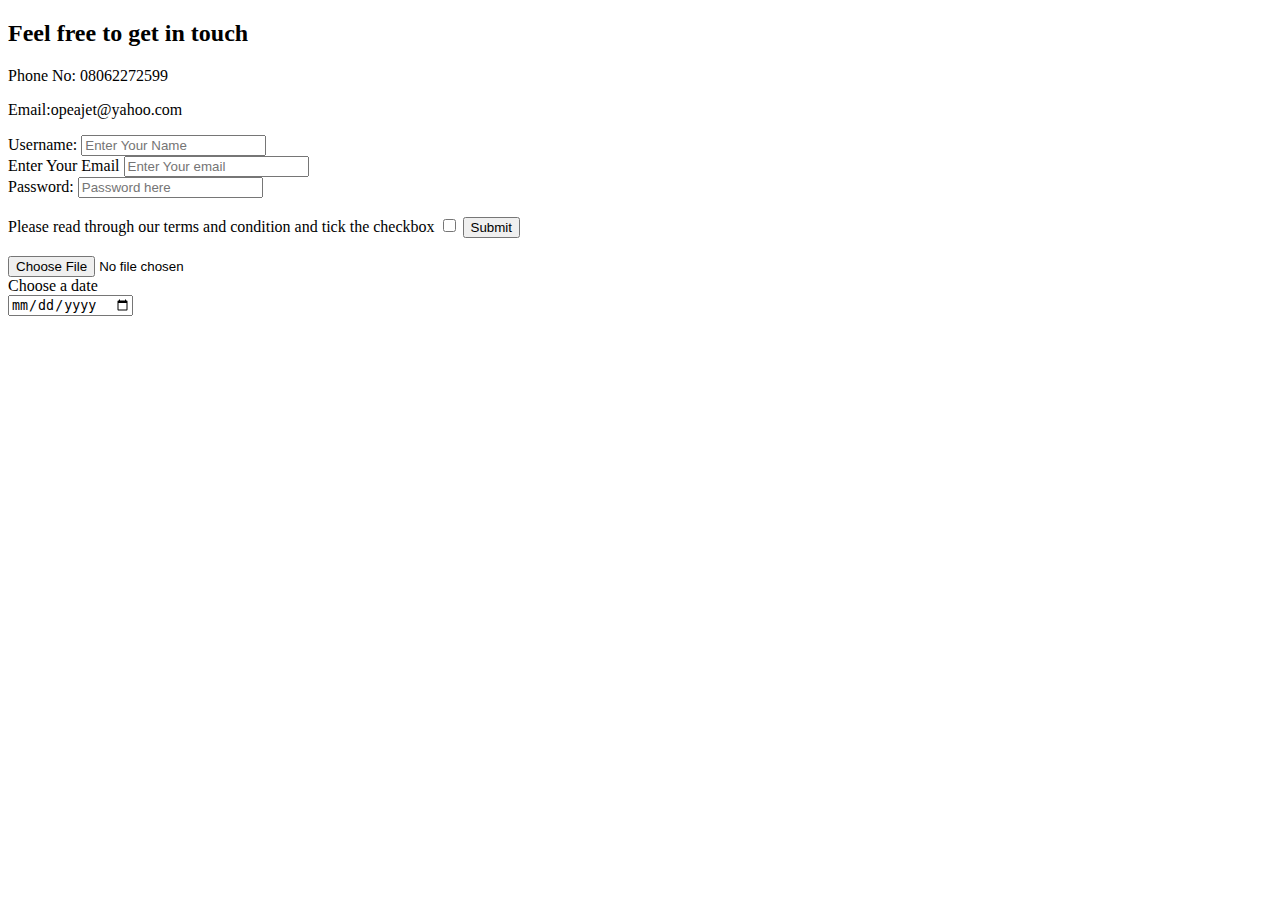
<file: contactme.html>
<!DOCTYPE html>
<html lang="en" dir="ltr">

<head>
  <meta charset="utf-8">
  <title>Get in touch</title>
</head>

<body>
  <h2>Feel free to get in touch</h2>

  <p>Phone No: 08062272599</p>
  <p>Email:opeajet@yahoo.com</p>

  <form class="" action="index.html" method="post">
    <label for="name">Username:</label>
    <input type="text" name="name" value="" placeholder="Enter Your Name"><br>
    <label for="email">Enter Your Email</label>
    <input type="email" name="email" value="" placeholder="Enter Your email"><br>
    <label for="">Password:</label>
    <input type="password" name="" value="" placeholder="Password here"><br><br>

    <label for="">Please read through our terms and condition and tick the checkbox</label>
    <input type="checkbox" name="" value="">
    <input type="submit" name="" value="Submit"><br><br>

    <input type="file" name="" value=""><br>

    <label for="">Choose a date</label><br>
    <input type="date" name="" value="">
  </form>
</body>

</html>
</file>
